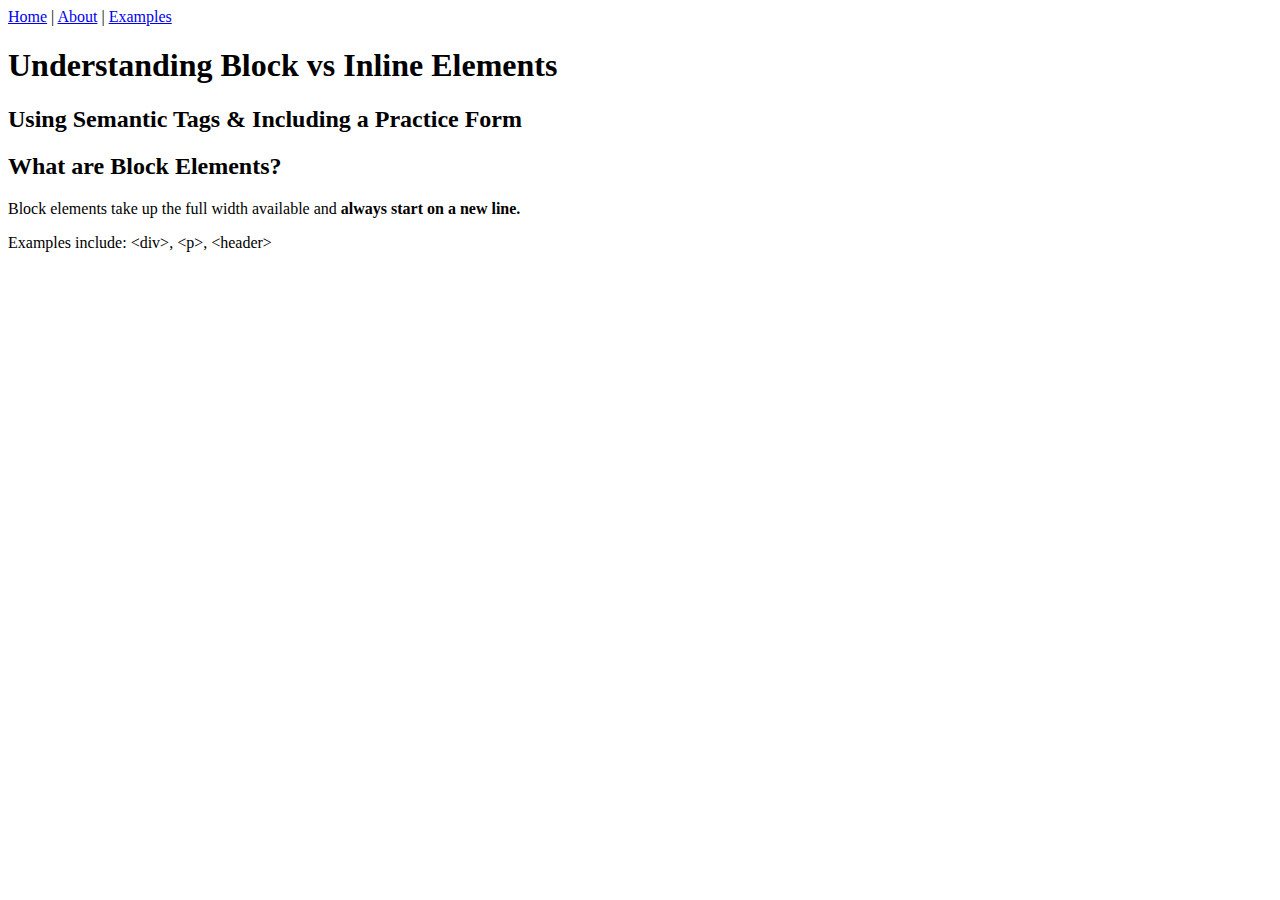
<file: index.html>
<!DOCTYPE html>
<html lang="en">
<head>
    <meta charset="UTF-8">
    <meta name="viewport" content="width=device-width, initial-scale=1.0">
    <title>Block vs Inline Elements</title>
</head>
<body>

    <header>
        <nav>
            <a href="index.html">Home</a> |
            <a href="about.html">About</a> |
            <a href="examples.html">Examples</a>

        </nav>
        <h1>Understanding Block vs Inline Elements</h1>
       <h2>Using Semantic Tags & Including a Practice Form</h2>
       <h2>What are Block Elements?</h2>
       <p>Block elements take up the full width available and <strong>always start on a new line.</strong></p>
       <p>Examples include: &lt;div&gt;, &lt;p&gt;, &lt;header&gt;</p>
    </header>

</body>
</html>
</file>
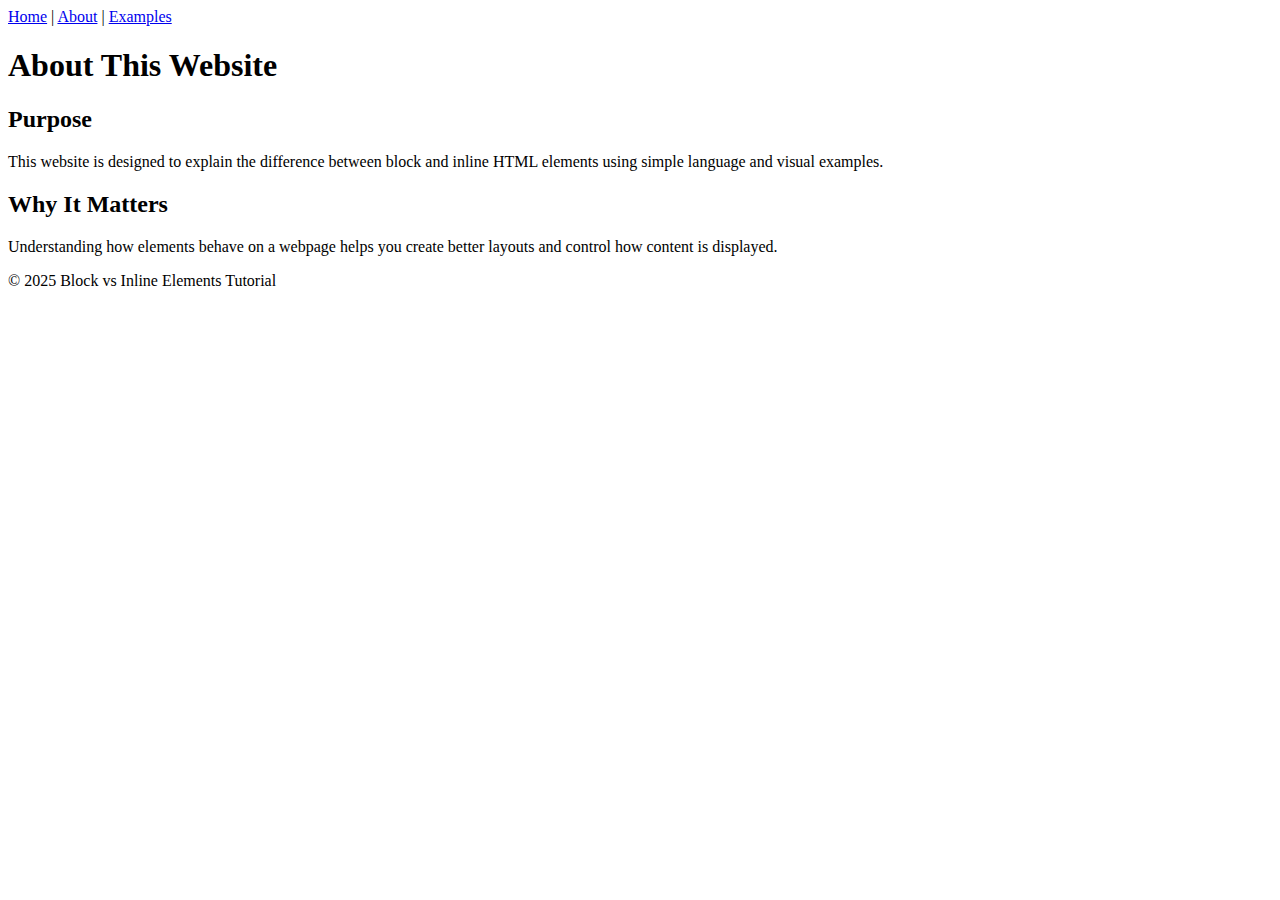
<file: about.html>
<!DOCTYPE html>
<html lang="en">
<head>
    <meta charset="UTF-8">
    <meta name="viewport" content="width=device-width, initial-scale=1.0">
    <title>Block vs Inline Elements</title>
</head>
<body>

    <header>
        <nav>
            <a href="index.html">Home</a> |
            <a href="about.html">About</a> |
            <a href="examples.html">Examples</a>

        </nav>
        <h1>About This Website</h1>
       <h2>Purpose</h2>
       <p>This website is designed to explain the difference between block and inline HTML elements using simple language and visual examples.</p>
       <h2>Why It Matters</h2>
       <p>Understanding how elements behave on a webpage helps you create better layouts and control how content is displayed.</p>
       <p>&copy; 2025 Block vs Inline Elements Tutorial</p>
    </header>

</body>
</html>
</file>
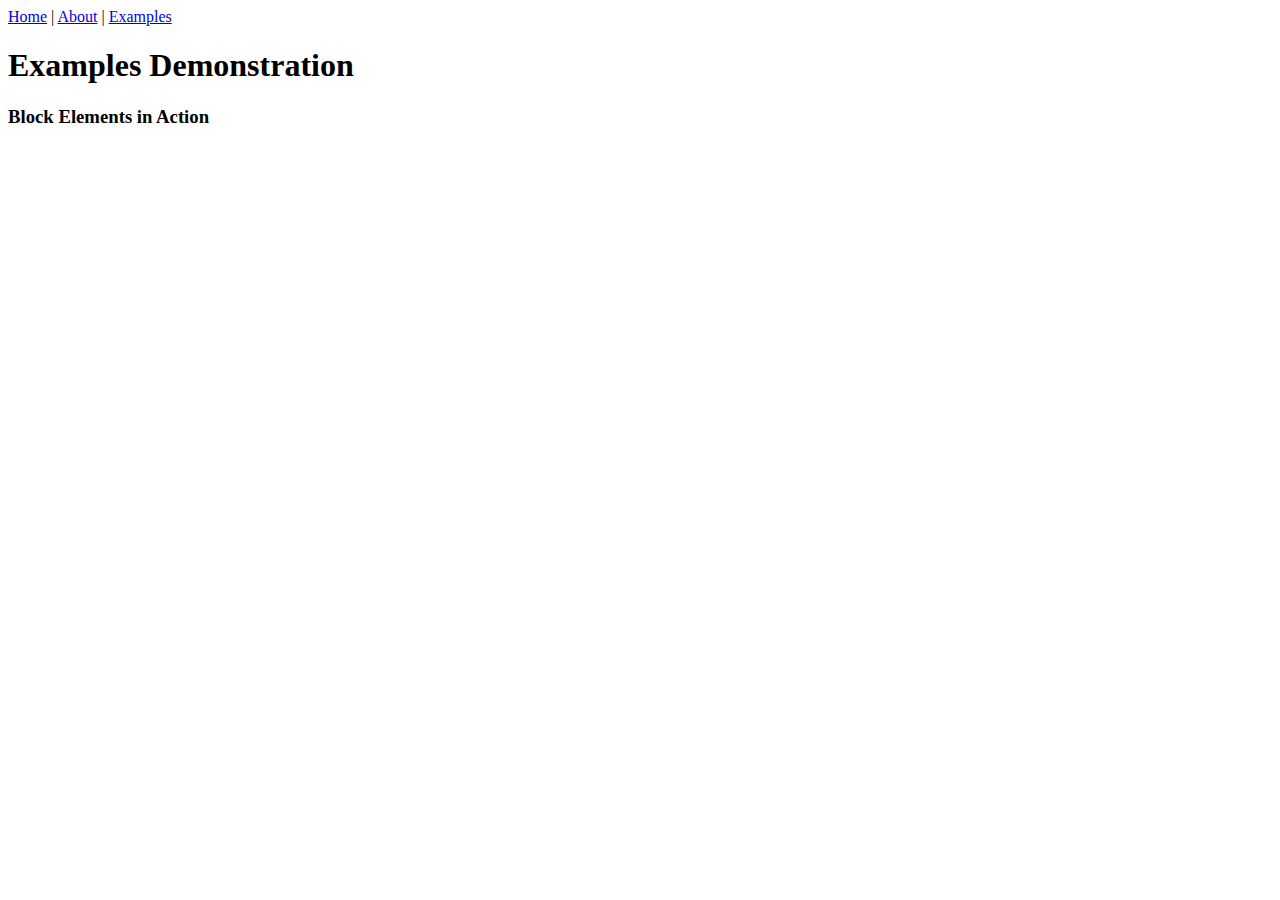
<file: examples.html>
<!DOCTYPE html>
<html lang="en">
<head>
    <meta charset="UTF-8">
    <meta name="viewport" content="width=device-width, initial-scale=1.0">
    <title>Block vs Inline Elements</title>
</head>
<body>

    <header>
        <nav>
            <a href="index.html">Home</a> |
            <a href="about.html">About</a> |
            <a href="examples.html">Examples</a>

        </nav>
        <h1>Examples Demonstration</h1>
       <h3>Block Elements in Action</h3>
    </header>

</body>
</html>
</file>
